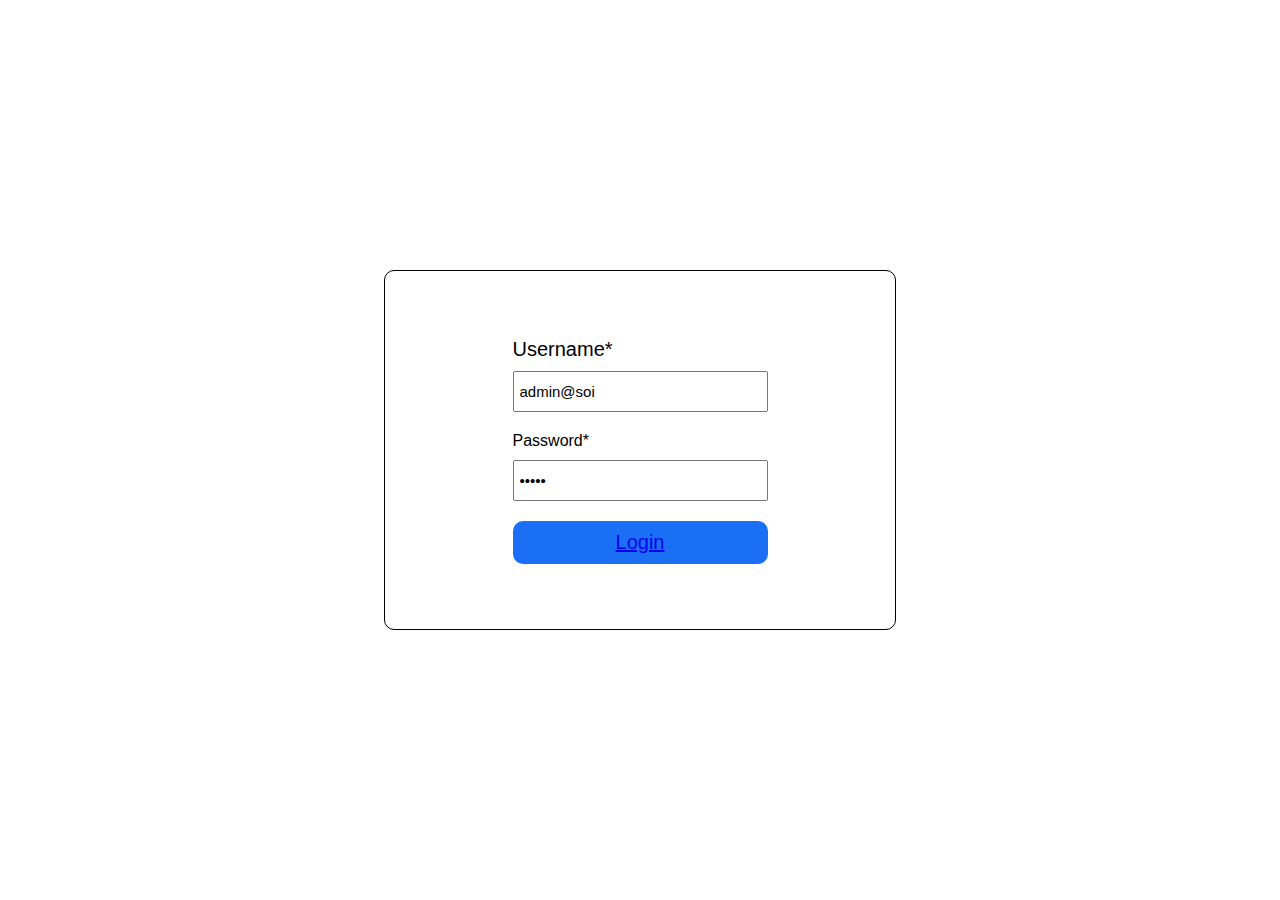
<file: Project-1/app/index.html>
<!DOCTYPE html>
<html lang="en">
<head>
    <meta charset="UTF-8">
    <meta name="viewport" content="width=device-width, initial-scale=1.0">
   <link rel="stylesheet" href="index.css">
    <title> ZeroOne Erp</title>
</head>
<body>
    <div class="container">
        <div class="container-in">
            <form action="">
                <div class="input-one">
                    <label for="username">Username*</label>
                    <input type="text" value="admin@soi">
                </div>
                <div class="input-two">
                    <label for="password"> Password*</label>
                    <input type="password" value="admin">
                </div>
                <div class="button-btn">    
                    <button><a href="home.html">Login</a></button>
                </div>
            </form>
        </div>
    </div>
</body>
</html>
</file>
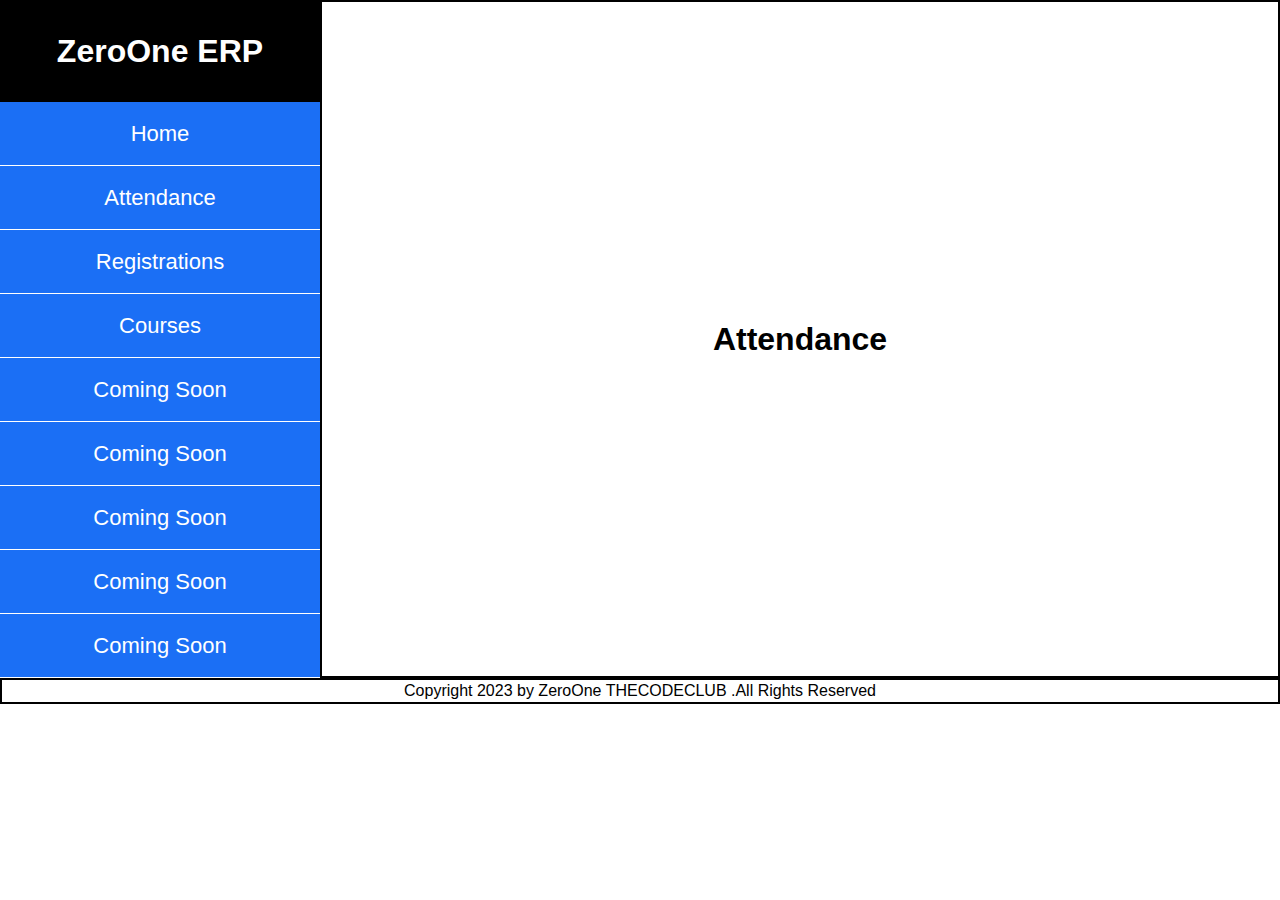
<file: Project-1/app/attendance.html>
<!DOCTYPE html>
<html lang="en">
<head>
    <meta charset="UTF-8">
    <meta name="viewport" content="width=device-width, initial-scale=1.0">
    <link rel="stylesheet" href="common.css">
    <link rel="stylesheet" href="attendance.css">
    <title>Attendance</title>
</head>
<body>
    <div class="home-component">
        <div class="home-in">
            <div class="nav-container">
                <div class="nav-header">
                    <h1>ZeroOne ERP</h1>
                </div>
                <div class="nav-one box-one">
                    <a href="home.html">Home</a>
                </div>
                <div class="nav-one box-two">
                    <a href="attendance.html">Attendance</a>
                </div>
                
           
            <div class="nav-one box-three">
                <a href="registrations.html">Registrations</a></div>
                <div class="nav-one box-four">
                    <a href="courses.html" >Courses</a>
                </div>
                <div class="nav-one box-five">
                    <a href="coming-soon.html">Coming Soon</a>
                </div>
                <div class="nav-one box-six">
                    <a href="coming-soon.html">Coming Soon</a>
                
                </div>
                <div class="nav-one box-seven">
                    <a href="coming-soon.html">Coming Soon</a>
                </div>
                <div class="nav-one box-eight">
                    <a href="coming-soon.html">Coming Soon</a>
                   </div>
                <div class="nav-one box-nine">
                    <a href="coming-soon.html">Coming Soon</a>
                </div>

            </div>
            
            <div class="main-container">
                <div class="main-container-in">
                   <h1> Attendance</h1>
                </div>
            </div>

        </div>
        <div class="footer-container">
            <p>Copyright 2023 by ZeroOne THECODECLUB .All Rights Reserved</p>
        </div>
    </div>
    
</body>
</html>
</body>
</html>
</file>
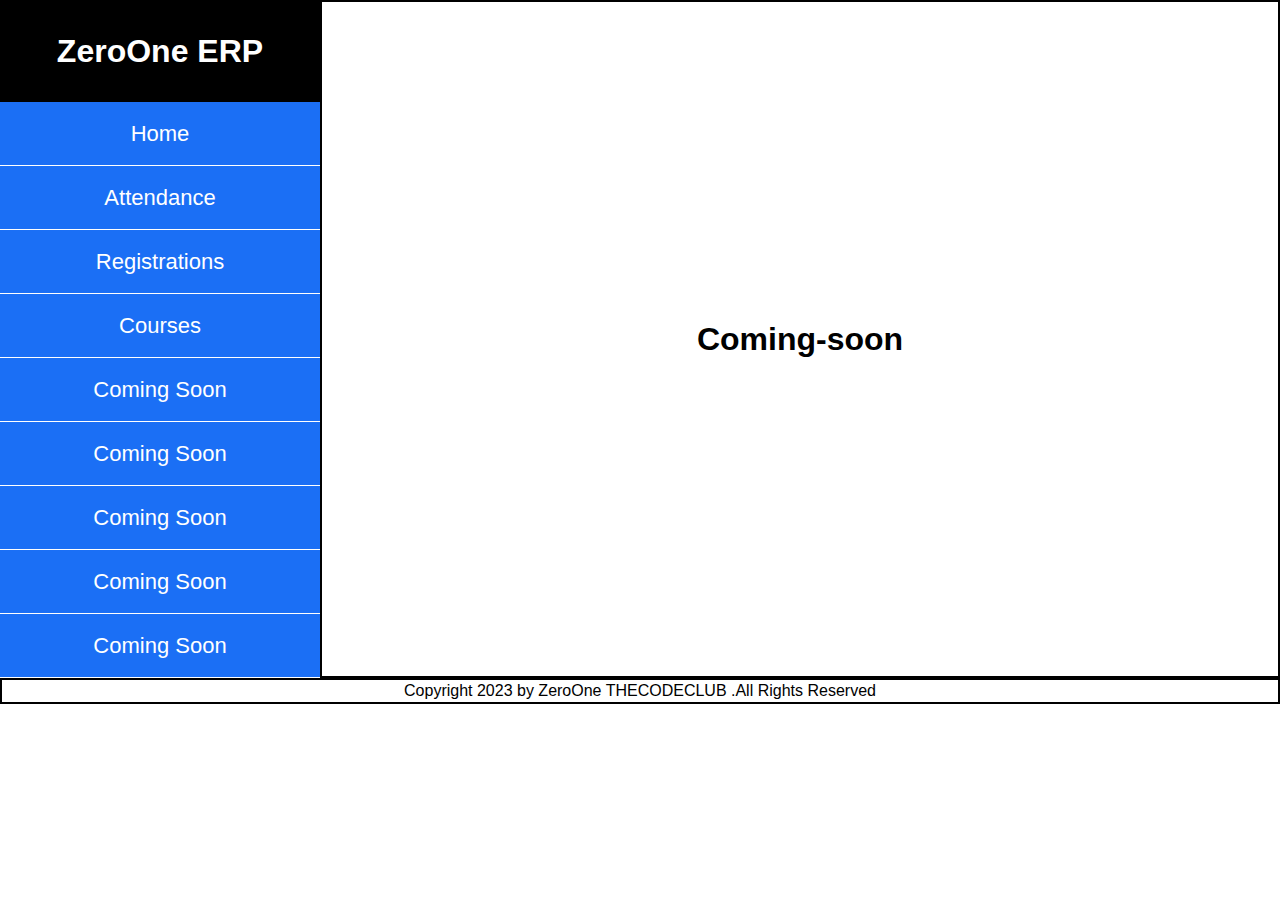
<file: Project-1/app/coming-soon.html>
<!DOCTYPE html>
<html lang="en">
<head>
    <meta charset="UTF-8">
    <meta name="viewport" content="width=device-width, initial-scale=1.0">
    <link rel="stylesheet" href="common.css">
    <link rel="stylesheet" href="coming-soon.css">
    <title>Coming-soon</title>
</head>
<body>
    <div class="home-component">
        <div class="home-in">
            <div class="nav-container">
                <div class="nav-header">
                    <h1>ZeroOne ERP</h1>
                </div>
                <div class="nav-one box-one">
                    <a href="home.html">Home</a>
                </div>
                <div class="nav-one box-two">
                    <a href="attendance.html">Attendance</a>
                </div>
                
           
            <div class="nav-one box-three">
                <a href="registrations.html">Registrations</a>
            </div>
                <div class="nav-one box-four">
                    <a href="courses.html" >Courses</a>
                </div>
                <div class="nav-one box-five">
                    <a href="coming-soon.html">Coming Soon</a>
                </div>
                <div class="nav-one box-six">
                    <a href="coming-soon.html">Coming Soon</a>
                </div>
                <div class="nav-one box-seven">
                    <a href="coming-soon.html">Coming Soon</a>
                </div>
                <div class="nav-one box-eight">
                    <a href="coming-soon.html">Coming Soon</a>
                </div>
                <div class="nav-one box-nine">
                    <a href="coming-soon.html">Coming Soon</a>
                </div>

            </div>
            <div class="main-container">
                <div class="main-container-in">
                   <h1>Coming-soon</h1>
                </div>
            </div>

        </div>
        </div>
        <div class="footer-container">
            <p>Copyright 2023 by ZeroOne THECODECLUB .All Rights Reserved</p>
        </div>
    </div>
    
</body>
</html>
</body>
</html>
</file>
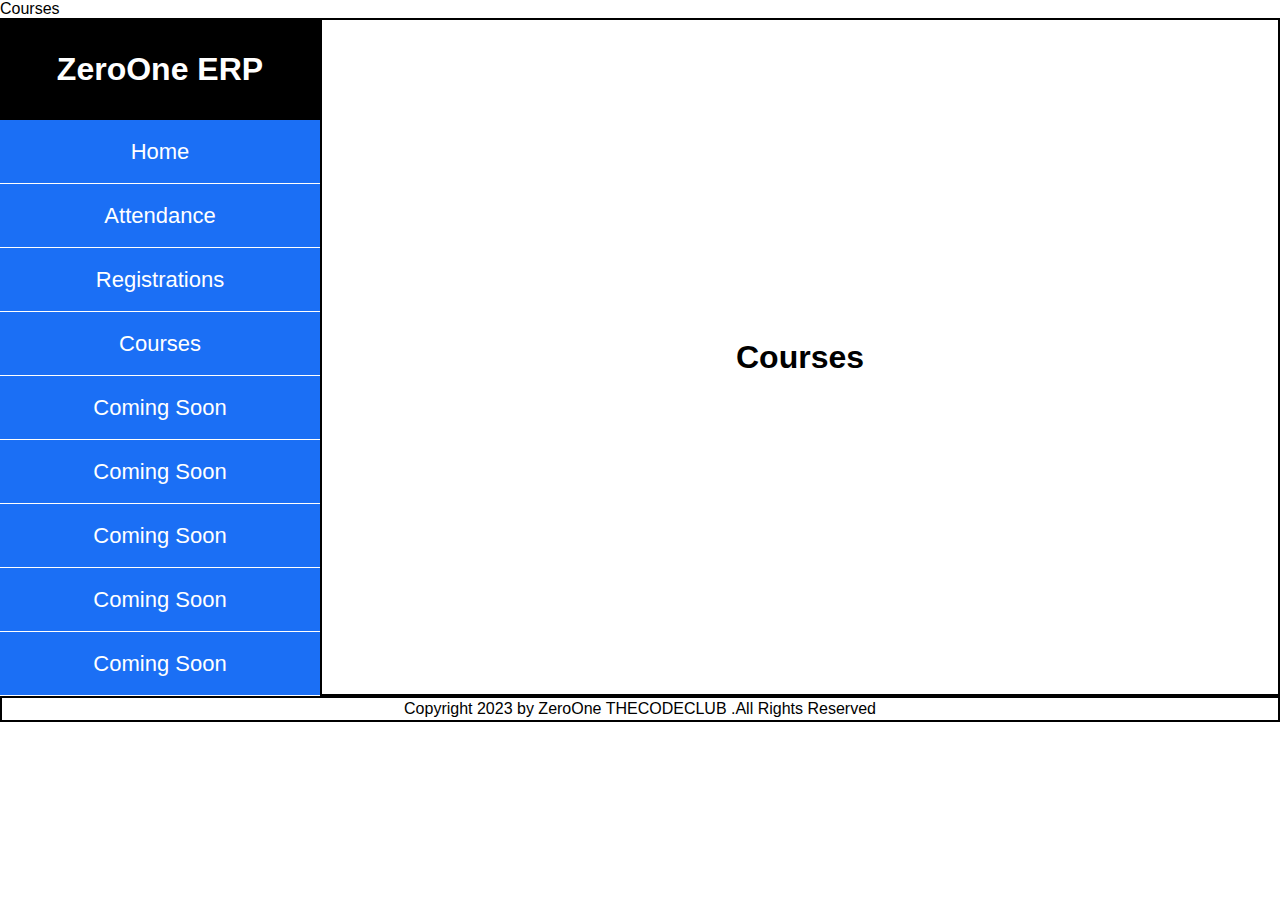
<file: Project-1/app/courses.html>
<!DOCTYPE html>
<html lang="en">
<head>
    <meta charset="UTF-8">
    <meta name="viewport" content="width=device-width, initial-scale=1.0">
    <link rel="stylesheet" href="common.css">
    <link rel="stylesheet" href="courses.css"
    <title>Courses</title>
</head>
<body>
    <div class="home-component">
        <div class="home-in">
            <div class="nav-container">
                <div class="nav-header">
                    <h1>ZeroOne ERP</h1>
                </div>
                <div class="nav-one box-one">
                    <a href="home.html">Home</a>
                </div>
                <div class="nav-one box-two">
                    <a href="attendance.html">Attendance</a>
                </div>
                
           
            <div class="nav-one box-three">
                <a href="registrations.html">Registrations</a>
            </div>
                <div class="nav-one box-four">
                    <a href="courses.html" >Courses</a>
                </div>
                <div class="nav-one box-five">
                    <a href="coming-soon.html">Coming Soon</a>
                </div>
                <div class="nav-one box-six">
                    <a href="coming-soon.html">Coming Soon</a>
                </div>
                <div class="nav-one box-seven">
                    <a href="coming-soon.html">Coming Soon</a>
                </div>
                <div class="nav-one box-eight">
                    <a href="coming-soon.html">Coming Soon</a>
                </div>
                <div class="nav-one box-nine">
                    <a href="coming-soon.html">Coming Soon</a>
                </div>

            </div>
            <div class="main-container">
                <div class="main-container-in">
                    <h1>Courses</h1>
                </div>
            </div>

        </div>
        </div>
        <div class="footer-container">
            <p>Copyright 2023 by ZeroOne THECODECLUB .All Rights Reserved</p>
        </div>
    </div>
    
</body>
</html>
</body>
</html>
</file>
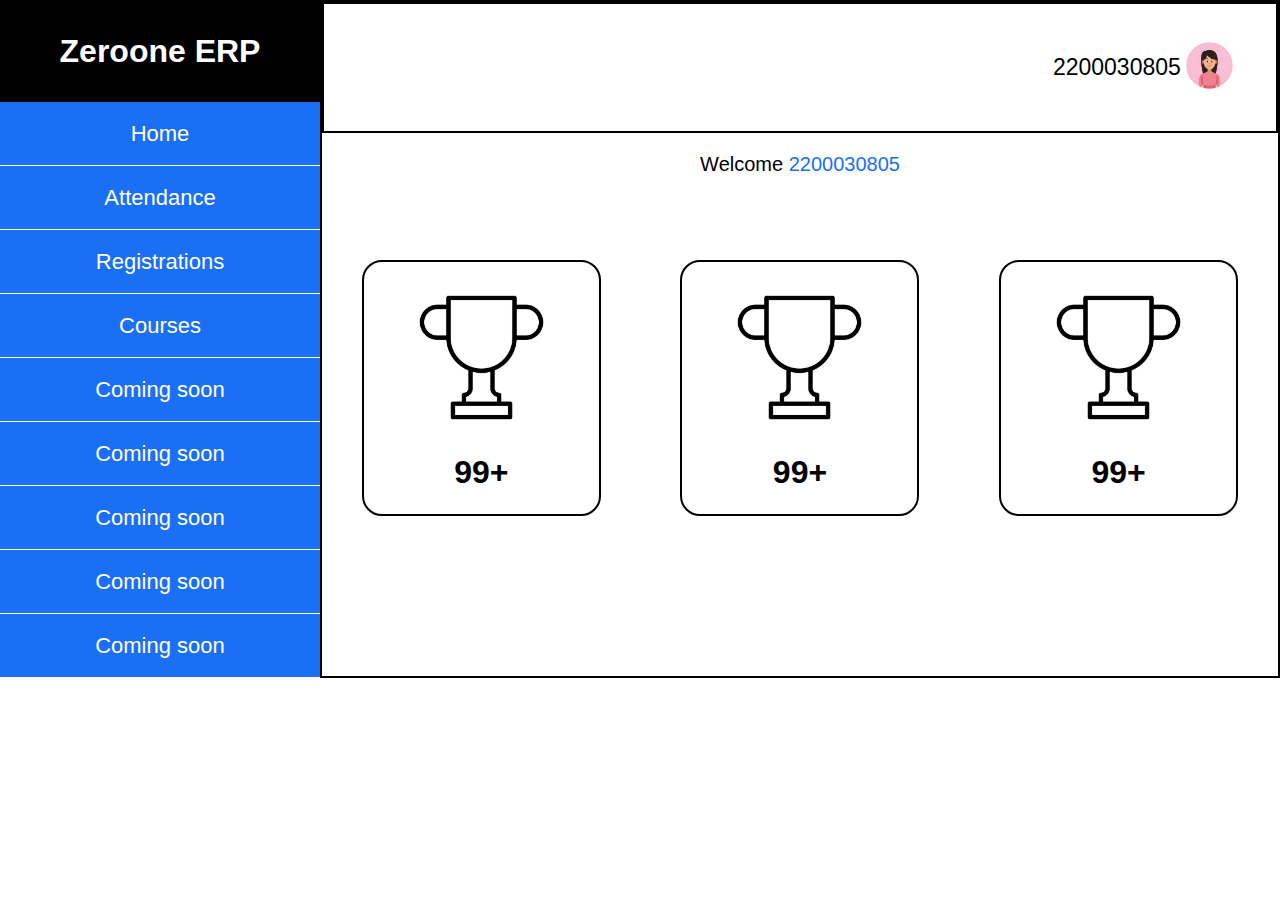
<file: Project-1/app/home.html>
<!DOCTYPE html>
<html lang="en">
<head>
    <meta charset="UTF-8">
    <meta name="viewport" content="width=device-width, initial-scale=1.0">
    <title>home</title>
    <link rel="stylesheet" href="common.css">
    <link rel="stylesheet" href="home.css">
    <link rel="stylesheet" href="">
</head>
<body>
    <div class="home-component">
        <div class="home-in">
            <div class="nav-container">
                <div class="nav-header">
                    <h1>Zeroone ERP</h1>

                </div>
                <div class="nav-one box-one">
                    <a href="home.html"> Home</a>

                   


                </div>
                <div class="nav-one box-two">
                  
                    <a href="attendancs.html">  Attendance</a>
                </div>
                <div class="nav-one box-three">
              
              <a href="registration.html">Registrations</a>
                    
                </div>
                <div class="nav-one box-four">
                  
                    <a href="courses.html">  Courses</a>
                    
                </div>
                <div class="nav-one box-five">
                
                    <a href="comingsoon.html">    Coming soon</a>
                    
                </div>
                <div class="nav-one box-six">
                 
                    <a href="comingsoon.html">   Coming soon</a>
                </div>
                <div class="nav-one box-seven">
              
                    <a href="comingsoon.html">      Coming soon</a>
                    
                </div>
                
                <div class="nav-one box-eight">
                
                    <a href="comingsoon.html">    Coming soon</a>
                    
                </div>
                <div class="nav-one box-nine">
                   
                    <a href="comingsoon.html"> Coming soon</a>
                    
                </div>


            </div>
            <div class="main-container">
                <div class="main-container-in">
                    <div class="main-one">
                        <div class="main-id">
                            <p>
                                2200030805
                            </p>
                        </div>
                        <div class="main-img">
                          
                            <img src="girl.jpeg" alt="profile pic">

                        </div>
                     


                    </div>
                  <div class="main-two">
                    <p>Welcome <span>2200030805</span></p>
                  </div>
                  <div class="main-three">
                    <div class="main-home-box-one box-cm"> 
                        <div class="img-box">
                            <img src="cup.jpg" alt="award image" >

                        </div>
                        <div class="text-box">
                            <h1>99+</h1>
                        </div>



                       </div>
                    <div class="main-home-box-two box-cm"> 
                        
                        <div class="img-box">
                            <img src="cup.jpg" alt="award image" >

                        </div>
                        <div class="text-box">
                            <h1>99+</h1>
                        </div>

                    
                    
                    
                    </div>
                    <div class="main-home-box-three box-cm">



                        <div class="img-box">
                            <img src="cup.jpg" alt="award image" >

                        </div>
                        <div class="text-box">
                            <h1>99+</h1>
                        </div>


                    </div>

                  </div>



                </div>
</file>
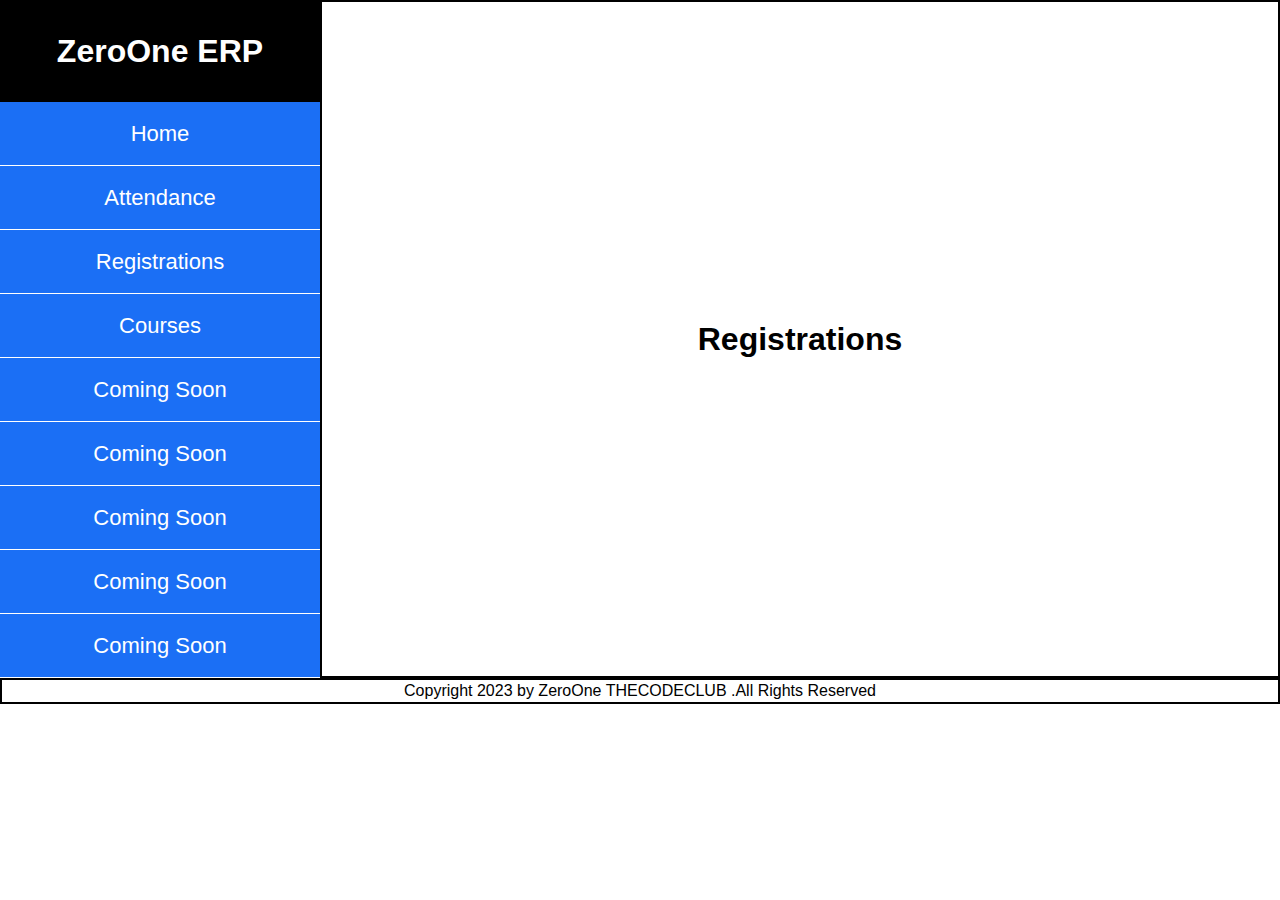
<file: Project-1/app/registrations.html>
<!DOCTYPE html>
<html lang="en">
<head>
    <meta charset="UTF-8">
    <meta name="viewport" content="width=device-width, initial-scale=1.0">
    <link rel="stylesheet" href="common.css">
    <link rel="stylesheet" href="registrations.css">
    <title>Registrations</title>
</head>
<body>
    <div class="home-component">
        <div class="home-in">
            <div class="nav-container">
                <div class="nav-header">
                    <h1>ZeroOne ERP</h1>
                </div>
                <div class="nav-one box-one">
                    <a href="home.html">Home</a>
                </div>
                <div class="nav-one box-two">
                    <a href="attendance.html">Attendance</a>
                </div>
                
           
            <div class="nav-one box-three">
                <a href="registrations.html">Registrations</a>
            </div>
                <div class="nav-one box-four">
                    <a href="courses.html" >Courses</a>
                </div>
                <div class="nav-one box-five">
                    <a href="coming-soon.html">Coming Soon</a>
                </div>
                <div class="nav-one box-six">
                    <a href="coming-soon.html">Coming Soon</a>
                </div>
                <div class="nav-one box-seven">
                    <a href="coming-soon.html">Coming Soon</a>
                </div>
                <div class="nav-one box-eight">
                    <a href="coming-soon.html">Coming Soon</a>
                </div>
                <div class="nav-one box-nine">
                    <a href="coming-soon.html">Coming Soon</a>
                </div>

            </div>
            <div class="main-container">
                <div class="main-container-in">
                    <h1>Registrations</h1>
                </div>
            </div>

        </div>
        </div>
        <div class="footer-container">
            <p>Copyright 2023 by ZeroOne THECODECLUB .All Rights Reserved</p>
        </div>
    </div>
    
</body>
</html>
</body>
</html>
</body>
</html>
</file>
<file: Project-1/app/index.css>
*{
    margin: 0;
    padding: 0;
    box-sizing: border-box;
    font-family: 'Gill Sans', 'Gill Sans MT', Calibri, 'Trebuchet MS', sans-serif;
}

.container{
    height: 100vh;
    width: 100%;
    display: flex;
    justify-content: center;
    align-items: center;
}
.container-in{
    border: 1px solid black;
    height: 40vh;
    width: 40%;
    border-radius: 10px;
    
}
.container-in form{
    width: 100%;
    height: 40vh;
    gap: 20px;
    display: flex;
    flex-direction: column;
    justify-content: center;
    align-items: center;
}
.input-one{
    width: 50%;
    display: flex;
    gap: 10px;
    font-size: 20px;
    flex-direction: column;
}

.input-one input {
    display: flex;
    width: 100%;
    padding: 10px 5px;
    font-size: 15px;
}
.input-two input{
    display: flex;
    width: 100%;
    padding: 10px 5px;
    font-size: 15px;
    
}
.input-two{
    width: 50%;
    display: flex;
    gap: 10px;
    flex-direction: column;
}
.button-btn{
    width: 50%;
}
.button-btn button{
    width: 100%;
    padding: 10px 5px;
    background-color: rgb(27, 111, 245);
    border: none;
    border-radius: 10px;
    font-size: 20px;
    color: white;
}
</file>
<file: Project-1/app/common.css>
*{
    margin: 0;
    padding: 0;
    box-sizing: border-box;
    font-family: 'Gill Sans', 'Gill Sans MT', Calibri, 'Trebuchet MS', sans-serif;
}
.home-in{
    width: 100%;
    height: fit-content;
    display: flex;
}
.nav-container{
  width: 25%;
   height: fit-content;
}
.main-container{
    width: 75%;
    height: 53vw;
    border: 2px solid black;
}
.nav-header{
    background-color: black;
    color: white;
    border: 2px solid black;
    height: 8vw;
    display: flex;
    justify-content: center;
    align-items: center;
}
.nav-one{
    height: 5vw;
    background-color: rgb(27, 111, 245);
    border-bottom: 1px solid white;
    color: white;
    font-size: 22px;
    display: flex;
    align-items: center;
    justify-content: center;
}

.nav-one a{
    text-decoration: none;
    color: white;
}
.nav-one a:hover{
    color: black;
    text-decoration: underline;
}
.footer-container{
    height: 2vw;
    border: 2px solid black;
    display: flex;
    align-items: center;
    justify-content: center;
}
</file>
<file: Project-1/app/attendance.css>
*{
    margin: 0;
    padding: 0;
    box-sizing: border-box;
    font-family: 'Gill Sans', 'Gill Sans MT', Calibri, 'Trebuchet MS', sans-serif;
}
.main-container-in{
height:100% ;
display: flex;
justify-content: center;
align-items: center;
}
</file>
<file: Project-1/app/coming-soon.css>
*{
    margin: 0;
    padding: 0;
    box-sizing: border-box;
    font-family: 'Gill Sans', 'Gill Sans MT', Calibri, 'Trebuchet MS', sans-serif;
}
.main-container-in{
height:100% ;
display: flex;
justify-content: center;
align-items: center;
}
</file>
<file: Project-1/app/courses.css>
*{
    margin: 0;
    padding: 0;
    box-sizing: border-box;
    font-family: 'Gill Sans', 'Gill Sans MT', Calibri, 'Trebuchet MS', sans-serif;
}
.main-container-in{
height:100% ;
display: flex;
justify-content: center;
align-items: center;
}
</file>
<file: Project-1/app/home.css>
*{
    box-sizing: border-box;
    
    margin: 0%;
    padding: 0%;
    font-family: 'Gill Sans', 'Gill Sans MT', Calibri, 'Trebuchet MS', sans-serif;
}
.main-container-in{


    height: fit-content;
    width: 100%;
    

  
}
.main-one{
    height: 14.5vh;
    width:100% ;
  

    border: 2px solid black;
    display: flex;
    align-items: center;
    justify-content: flex-end;


}
.main-img{
 
    width: 10%;
   


}
.main-two{
    justify-content: center;
    display: flex;
    text-align: center;
    padding:20px;
    font-size: 20px;

}
.main-two span{
color: rgb(25,111,245);

}
.main-img img{
    width: 60%;







}

.main-id {

    font-size: 23px;

}

.main-three{
    width: 100%;
    
    height: 30vw;
   
    display: flex;
    justify-content: space-around;
    align-items: center;

}
.box-cm {
    height: 20vw;
    width: 25%;
    border: 2px solid black;
    border-radius: 20px;
}
.img-box{
    height: 15vw;
    width: 100%;
   
    display: flex;
    align-items: center;
    justify-content: center;

}
.img-box img {
    width: 60%;
    border-radius: 20px;


}
.text-box{
    text-align: center;
}
</file>
<file: Project-1/app/registrations.css>
*{
    margin: 0;
    padding: 0;
    box-sizing: border-box;
    font-family: 'Gill Sans', 'Gill Sans MT', Calibri, 'Trebuchet MS', sans-serif;
}
.main-container-in{
height:100% ;
display: flex;
justify-content: center;
align-items: center;
}
</file>
